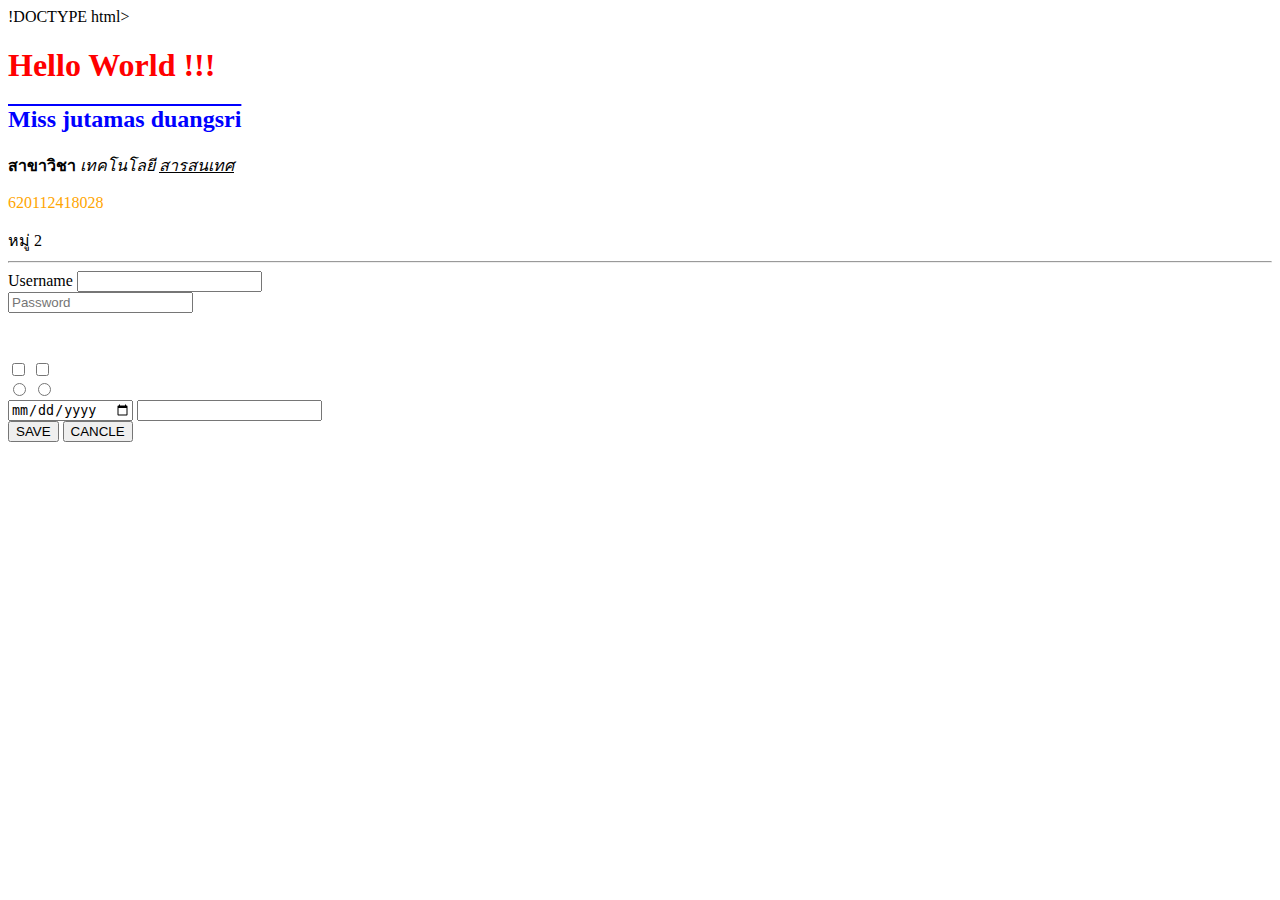
<file: LAB1/index.html>
!DOCTYPE html>
<html lang="en">
<head>
    <meta charset="UTF-8">
    <meta http-equiv="X-UA-Compatible" content="IE=edge">
    <meta name="viewport" content="width=device-width, initial-scale=1.0">
    <title>Document</title>
    <!-- <style>
        p{
            color: orange;
        }
        .blue{
            color: blue;
            font-weight: bold;
            text-decoration: overline;
        }
        #ch1{
            margin-top: 50px;
        }
    </style> -->

    <link rel="stylesheet" href="style.css">
    
</head>
<body>
    <h1 style="color: red">Hello World !!!</h1>
    <h2 class="blue">Miss jutamas  duangsri</h2>
    <div>
        <strong>สาขาวิชา</strong> <i>เทคโนโลยี <u>สารสนเทศ</u> </i>
    </div>
    <p>620112418028</p>
    <span>หมู่ 2</span>

    <hr />
    <form action="#" method="get" class="grey">
        <label>Username</label>
        <input type="text" required name="user" /> <br />
        <input type="password" placeholder="Password" /> <br />        
        <input type="checkbox" id="ch1" />
        <input type="checkbox" id="ch2" /> <br />
        <input type="radio" name="rad1" />
        <input type="radio" name="rad1" /> <br />
        <input type="date" />
        <input type="email" /><br />
        <button type="submit">SAVE</button>
        <button type="reset">CANCLE</button>
    </form>

</body>
</html>
</file>
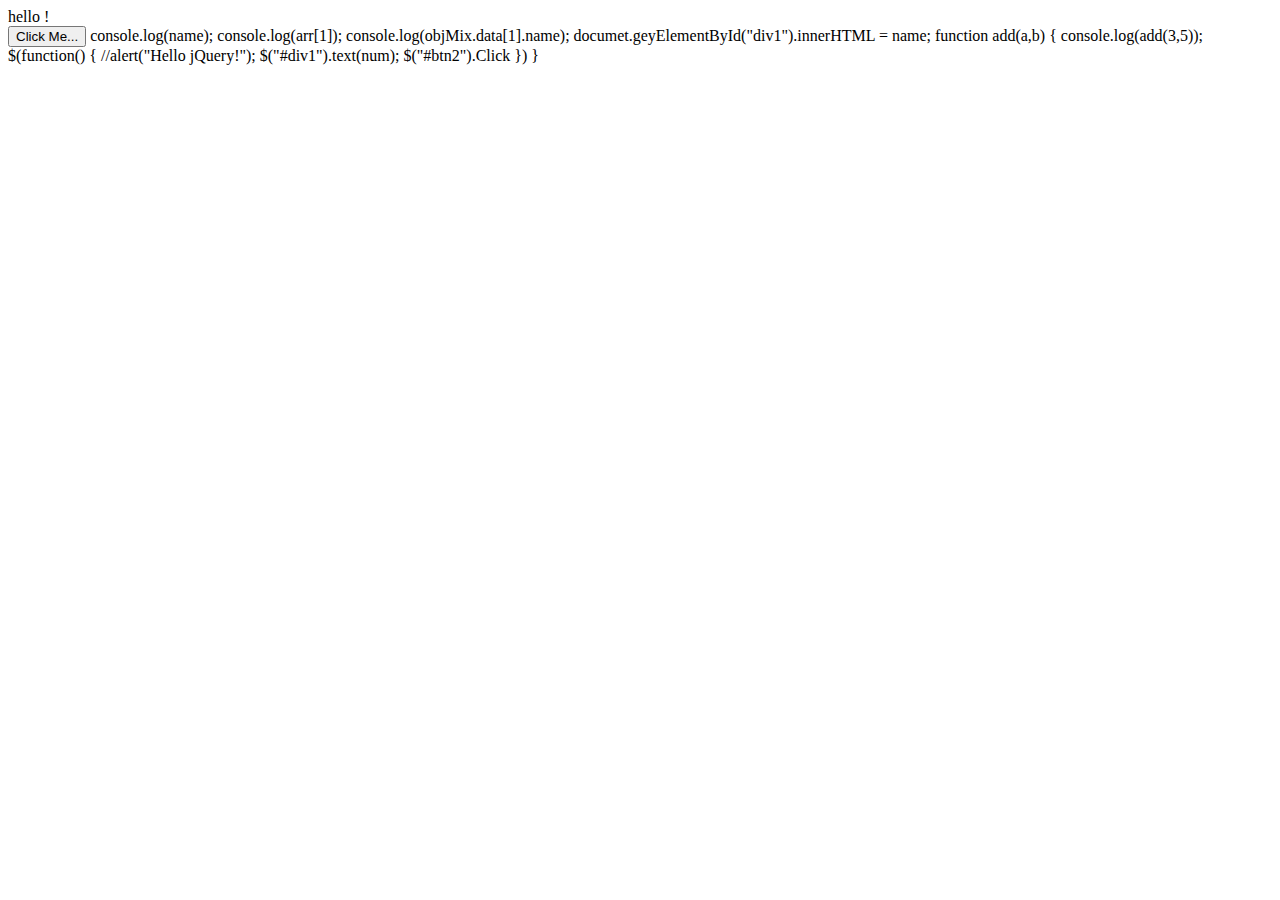
<file: LAB3/index.html>
<html>
    <body>
        <div id="div1">hello !</div>
        <button id="btn1">Click Me...</button>
    </body>
<html>
<script>
    var num = 10; //global
    let name = "win"; //scope
    const no = 10,45;
    let arr = [10,20, "Hi"];
    const obj = { name : "Dum", age: 20};
    const objMix = { data:[
        {name : "Dang" , gpa: 3.45}
        {name : "Dong" , 18,gpa: 3.33}
    ]
}</script>

console.log(name);
console.log(arr[1]);
console.log(objMix.data[1].name);

documet.geyElementById("div1").innerHTML = name;

function add(a,b) {
console.log(add(3,5));

$(function() {
    //alert("Hello jQuery!");
    $("#div1").text(num);

    $("#btn2").Click
})
    
}


</html>
</file>
<file: LAB1/style.css>
p{
    color: orange;
}
.blue{
    color: blue;
    font-weight: bold;
    text-decoration: overline;
}
#ch1{
    margin-top: 50px;
}
</file>
